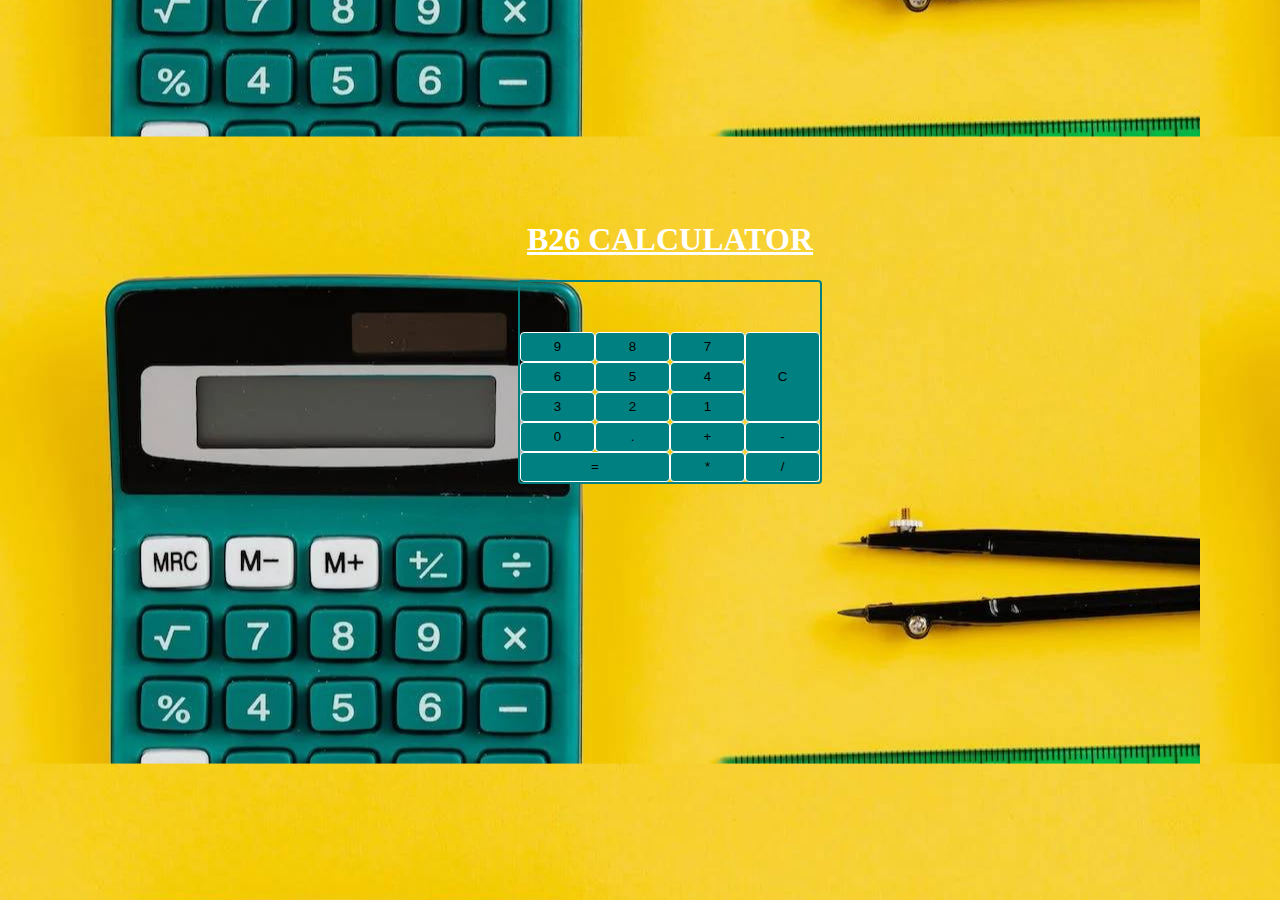
<file: Level 2/Task 1/calculatrice_project/index.html>
<!DOCTYPE html>
<html lang="en">
<head>
    <meta charset="UTF-8">
    <meta http-equiv="X-UA-Compatible" content="IE=edge">
    <meta name="viewport" content="width=device-width, initial-scale=1.0">
    <link rel="stylesheet" href="style.css">
    <title>Calculatrice</title>
</head>
<body>
    <h1>B26 CALCULATOR</h1>
    <div class="app">
        <h3 id="result"></h3>
        <button class="btn" id="9">9</button>
        <button class="btn" id="8">8</button>
        <button class="btn" id="7">7</button>
        <button class="btn" id="6">6</button>
        <button class="btn" id="5">5</button>
        <button class="btn" id="4">4</button>
        <button class="btn" id="3">3</button>
        <button class="btn" id="2">2</button>
        <button class="btn" id="1">1</button>
        <button class="btn" id="0">0</button>
        <button class="btn" id=".">.</button>
        <button class="btn" id="+">+</button>
        <button class="btn" id="-">-</button>
        <button id="equal">=</button>
        <button class="btn" id="*">*</button>
        <button class="btn" id="/">/</button>
        <button id="clear">C</button>

        <script src="script.js"></script>
    </div>






    <script src="script.js"></script>
</body>
</html>
</file>
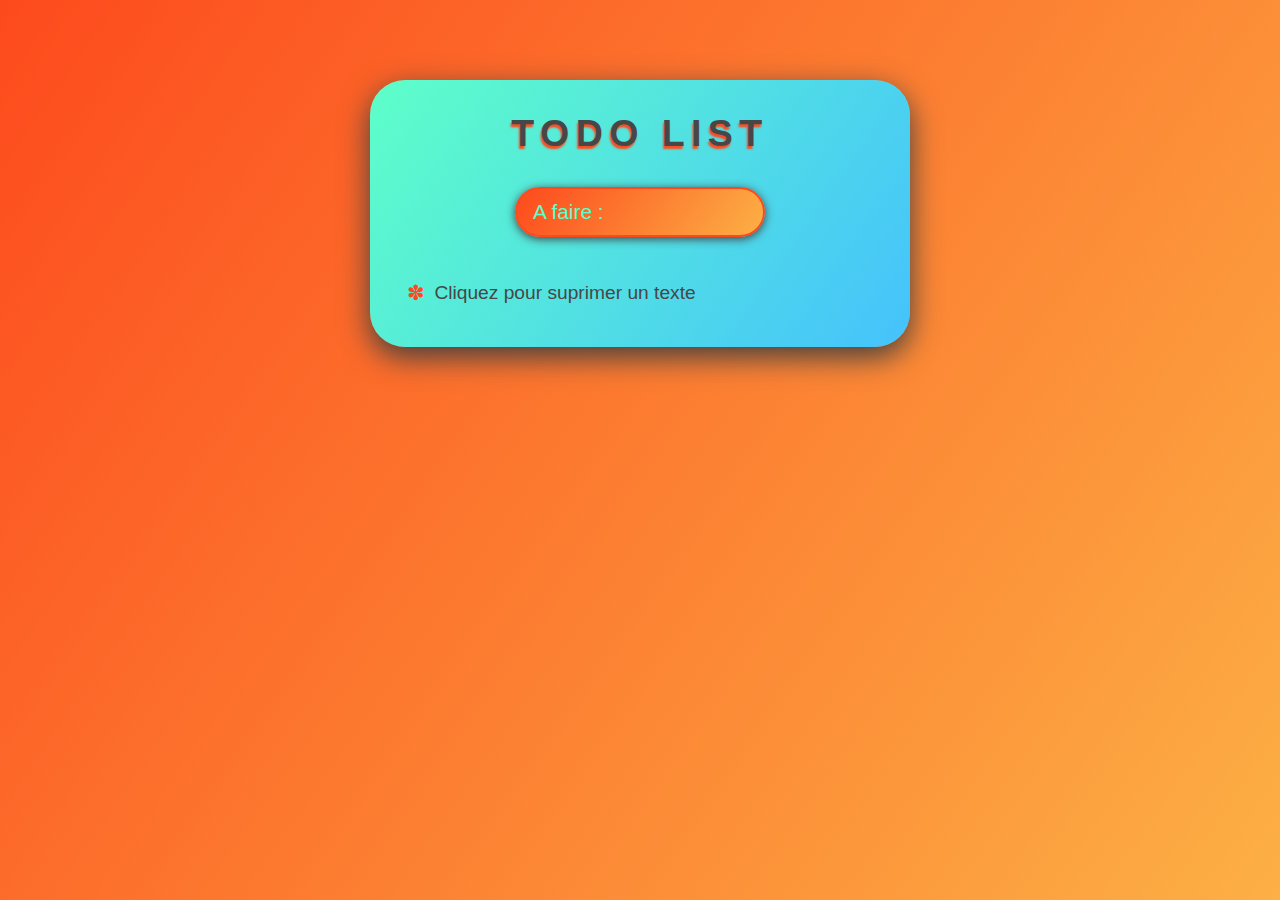
<file: Level 2/Task 3/todo-list/index.html>
<html lang="en">
<head>
    <meta charset="UTF-8">
    <meta http-equiv="X-UA-Compatible" content="IE=edge">
    <meta name="viewport" content="width=device-width, initial-scale=1.0">
    <title>Todo-List</title>
    <link rel="stylesheet" href="style.css">
</head>
<body>
    <div class="container">
        <h1>Todo List</h1>
    <form action="">
        <input type="text"  id ="item" placeholder="A faire :" autocomplete="off" minlength="2">
    </form>
    <ul id="list"></ul>

    </div>
    

    <script src="script.js"></script>
</body>
</html>
</file>
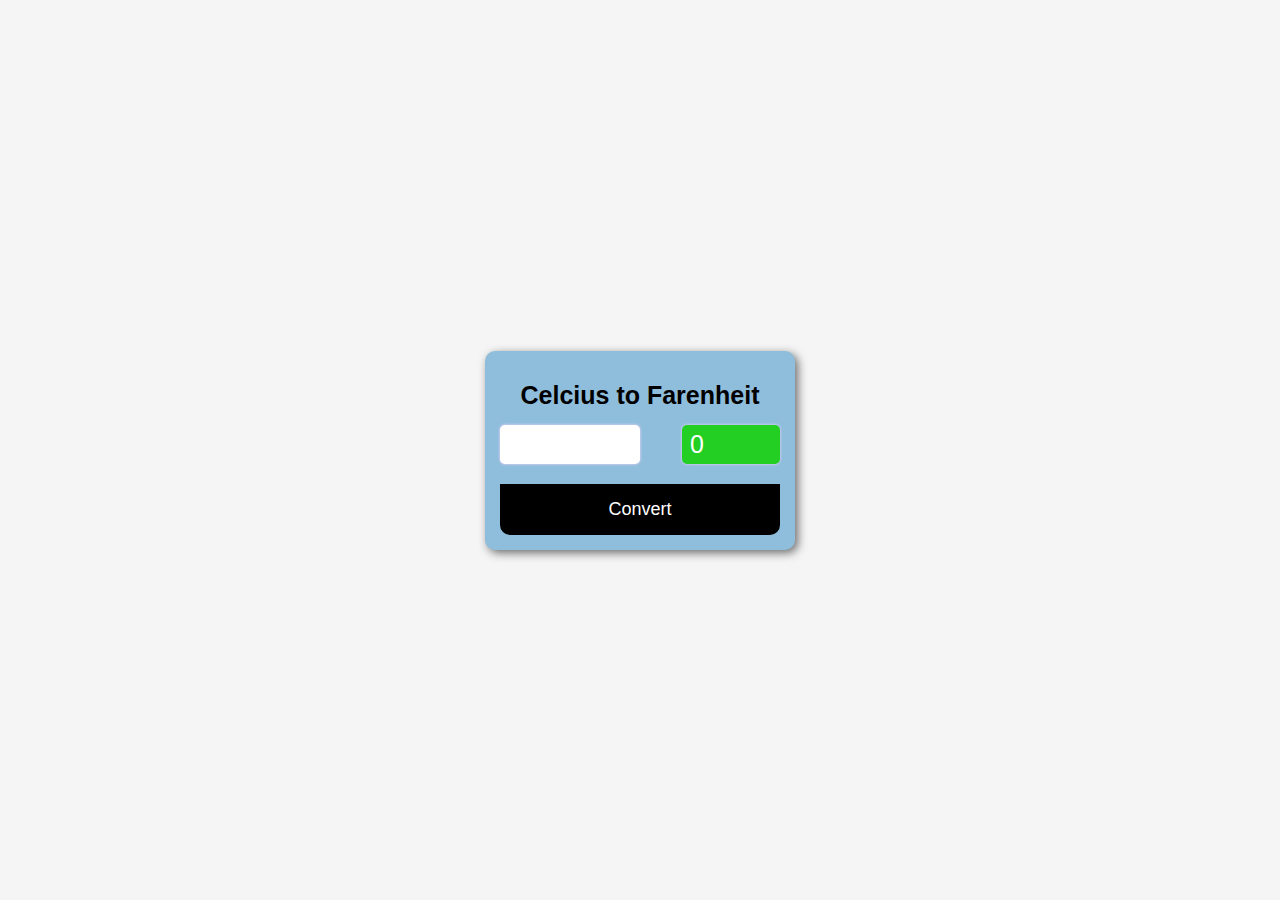
<file: Level_1/Task 3/temperature_converter/index.html>
<!DOCTYPE html>
<html lang="en">
  <head>
    <meta charset="UTF-8" />
    <meta http-equiv="X-UA-Compatible" content="IE=edge" />
    <meta name="viewport" content="width=device-width, initial-scale=1.0" />
    <!-- css -->
    <link rel="stylesheet" href="style.css" />
    <!-- font awesome -->
    <link
      rel="stylesheet"
      href="https://cdnjs.cloudflare.com/ajax/libs/font-awesome/6.3.0/css/all.min.css"
      integrity="sha512-SzlrxWUlpfuzQ+pcUCosxcglQRNAq/DZjVsC0lE40xsADsfeQoEypE+enwcOiGjk/bSuGGKHEyjSoQ1zVisanQ=="
      crossorigin="anonymous"
      referrerpolicy="no-referrer"
    />
    <title>Unit Convertor</title>
  </head>
  <body class="flex">
    <section class="flex">
      <div class="container flex">
        <p>Celcius to Farenheit</p>
        <div class="flex">
          <input type="number" id="celcius" />
          <i class="fa-solid fa-arrow-right"></i>
          <span id="result">0</span>
        </div>
        <button id="btn">Convert</button>
      </div>
    </section>

    <script src="./script.js"></script>
  </body>
</html>
</file>
<file: Level 2/Task 1/calculatrice_project/style.css>
body{
    text-align: center;
    position: relative;
    top: 200px;
    left: 30px;
    background: url("photo_2023-01-03\ 23.17.54.jpeg") left fixed;
}
.app{
    display: grid;
    width: 300px;
    margin: 0 auto;
    grid-template-columns: repeat(4 ,25%);
    grid-template-rows: 50px repeat(5,30px);
    grid-template-areas: 
    "res res res res  "
    "7 8 9 reset"
    "4 5 6 reset"
    "1 2 3 reset"
    "0 dot plus minus"
    "equal equal times div" 
    ;
    border: 2px solid teal;
    border-radius: 4px;

}
h1{
    text-decoration: underline;
    color: white;
}
h3{
    text-align: right;
    margin: 7px 10px 0 0;
    font-size: 2rem;
    grid-area:res ;
    color: white;
}

button{
    background: teal;
    border: 1px solid white;
    border-radius: 4px;
    cursor: pointer;
    transition: 0.2s;
}


#equal{
    grid-area: equal;
}


#clear{
    grid-area: reset;
}
</file>
<file: Level 2/Task 3/todo-list/style.css>
* {
  margin: 0;
  padding: 0;
  box-sizing: border-box;
  outline: none;
  border: none;
  font-family: "Gill Sans", "Gill Sans MT", Calibri, "Trebuchet MS", sans-serif;
  color: #474747;
}

body {
  padding: 5rem 0;
  background: linear-gradient(125deg, #fd4a1d 0%, #fcb045 100%);
  min-height: 100vh;
}
.container {
  width: 540px;
  margin: 0 auto;
  text-align: center;
  background: linear-gradient(125deg, #5effc9 0%, #45c2fc 100%);
  padding: 2rem 1rem;
  border-radius: 35px;
  box-shadow: 0px 10px 30px 0px #3f3f3f;
}
h1 {
  text-transform: uppercase;
  letter-spacing: 0.4rem;
  font-size: 2.35rem;
  text-shadow: -1px 3px 2px #fd4a1d;
}
form {
  margin: 2rem 0;
}
form input {
  width: 250px;
  height: 50px;
  border-radius: 50px;
  padding: 0 1rem;
  border: 2px solid #fd4a1d;
  font-size: 1.3rem;
  background: linear-gradient(125deg, #fd4a1d 0%, #fcb045 100%);
  color: #5effc9;
  box-shadow: 0px 2px 10px 0px #3f3f3f;
  transition: 0.7s;
}
form input::placeholder {
  color: #5effc9;
}
form input:focus {
  border: 3px solid #ffee00;
}
ul {
  text-align: left;
}
ul li {
  list-style: none;
  padding: 0.7rem;
  position: relative;
  font-size: 1.2rem;
  cursor: pointer;
}
ul li:before {
  content: "✽";
  padding: 0.6rem;
  font-size: 1.3rem;
  color: #fd4a1d;
}
ul li:after {
  opacity: 0;
}
ul li:hover:after {
  content: " (terminé)";
  opacity: 0;
  font-size: 1.1rem;
  color: #fd4a1d;
  font-style: italic;
  animation: pseudoClassAnim 1s forwards;
}
li.checked:before {
  content: "✔";
  padding: 10px 10px;
  font-size: 1.1rem;
  color: #fd4a1d;
}
li.checked:hover:after {
  content: " (supprimer)";
  font-size: 1.1rem;
  color: #fd4a1d;
  opacity: 0;
}

@keyframes pseudoClassAnim {
  to {
    opacity: 1;
  }
}
</file>
<file: Level_1/Task 3/temperature_converter/style.css>
* {
    margin: 0;
    padding: 0;
    box-sizing: border-box;
}

body {
    height: 100vh;
    justify-content: center;
    align-items: center;
    background-color: #f5f5f5;
    font-family: 'poppins', sans-serif;
}

.flex {
    display: flex;
}

section {
    flex-direction: column;
}

.container {
    padding: 15px;
    background-color: #8fbddc;
    border-radius: 10px;
    box-shadow: 3px 3px 10px #6c6c6c;
    flex-direction: column;
    align-items: center;
    justify-content: center;
    width: 310px;
}

.container p {
    font-size: 25px;
    font-weight: 600;
    color: #000000;
    margin: 15px;
}

.container div {
    width: 100%;
    justify-content: space-between;
    align-items: center;
}
input, #result {
    font-size: 25px;
    width: 50%;
    border: none;
    background-color: none;
    border-radius: 5px;
    box-shadow: 0 0 3px #fcd7ff;
    padding: 5px 8px;
}

#result {
    width: 35%;
    background-color: #22cf22;
    color: #ffffff;
}

i {
    color: #bb00b4;
    font-size: 24px;
    font-weight: 600;
}

#btn {
    width: 100%;
    margin-top: 20px;
    padding: 15px 25px;
    color: white;
    background-color: #000000;
    border: none;
    border-bottom-left-radius: 10px;
    border-bottom-right-radius: 10px;
    font-size: 18px;
    cursor: pointer;
    transition: .4s;
}

#btn:hover {
    background-color: #1d1d1d;
    transform: translateY(-3px);
}
</file>
